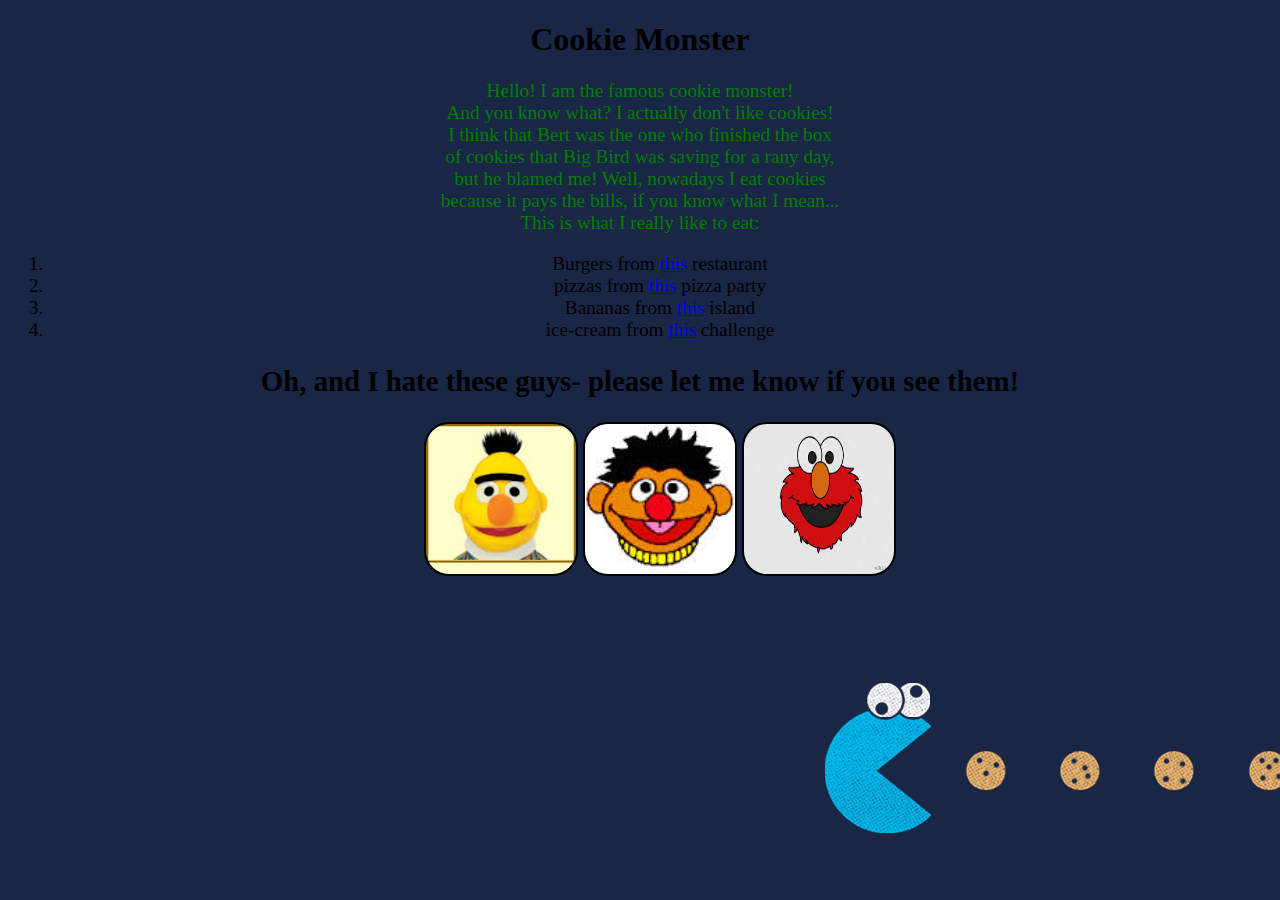
<file: public_html/index.html>
<!DOCTYPE html>
<html>
	<head>
		<!-- meta information about the page: include scripts, instruct the browser where to find style sheets, provide meta information, and more -->
		<!-- <title>, <style>, <meta>, <link>, <script>, <noscript>, and <base> -->
		
		<meta content="text/html;charset=utf-8" http-equiv="Content-Type">
		

		<link rel="stylesheet" type="text/css" href="general.css">
		<link rel="stylesheet" type="text/css" href="images.css">
		
		
		<!-- will be displayed on the bar -->
		<title> Cookie Monster </title>
		
		<meta name="author" content="Moshe Leon">
	</head>	

	<body style="background-image: url('background.png')">


		<h1 class=center> Cookie Monster </h1>  

		<div class=center id=about_me>			
			<p>
			  Hello! I am the famous cookie monster! <br> 
			  And you know what? I actually don't like cookies! <br>
			  I think that Bert was the one who finished the box <br>
			  of cookies that Big Bird was saving for a rany day, <br>
			  but he blamed me! Well, nowadays I eat cookies <br> 
			  because it pays the bills, if you know what I mean... <br> 
			  This is what I really like to eat:
			</p>			
		</div>
		<div class=center id=like_to_eat>
			
				<ol>
				  <li> 
				    Burgers from <a href="http://www.hahastop.com/pictures/Amazing_Huge_Burger.htm">this</a> restaurant
				  </li>
				  <li>
				    pizzas from <a href="http://www.supersizedmeals.com/food/article.php/20070604-Giant_Pizza_Party">this</a> pizza party
				  </li>
				  <li> 
				    Bananas from <a href="http://sofitandsogreen.blogspot.com/2013/12/my-trip-to-banana-island.html">this</a> island
				  </li>
				  <li> ice-cream from <a href="http://www.dailymail.co.uk/news/article-2167197/Heston-Blumenthal-unveils-worlds-largest-ice-cream.html">this</a>   						challenge 
				  </li>
				</ol>
			
		</div>
		<div class=center id=hate_list>
			<h2> Oh, and I hate these guys- please let me know if you see them! </h2>
			
				<ul>
				  <li> <img src="bert.jpeg" alt="bert" style="width:150px;height:150px"> </li>
				  <li> <img src="ernie.jpeg" alt="ernie" style="width:150px;height:150px"> </li>
				  <li> <img src="elmo.jpeg" alt="elmo" style="width:150px;height:150px"> </li>
				</ul>
			
		</div>
	</body>
</html>

<!-- title, link, div, a, ul/ol, li, img, p, h1/h2/h3/h4  -->
</file>
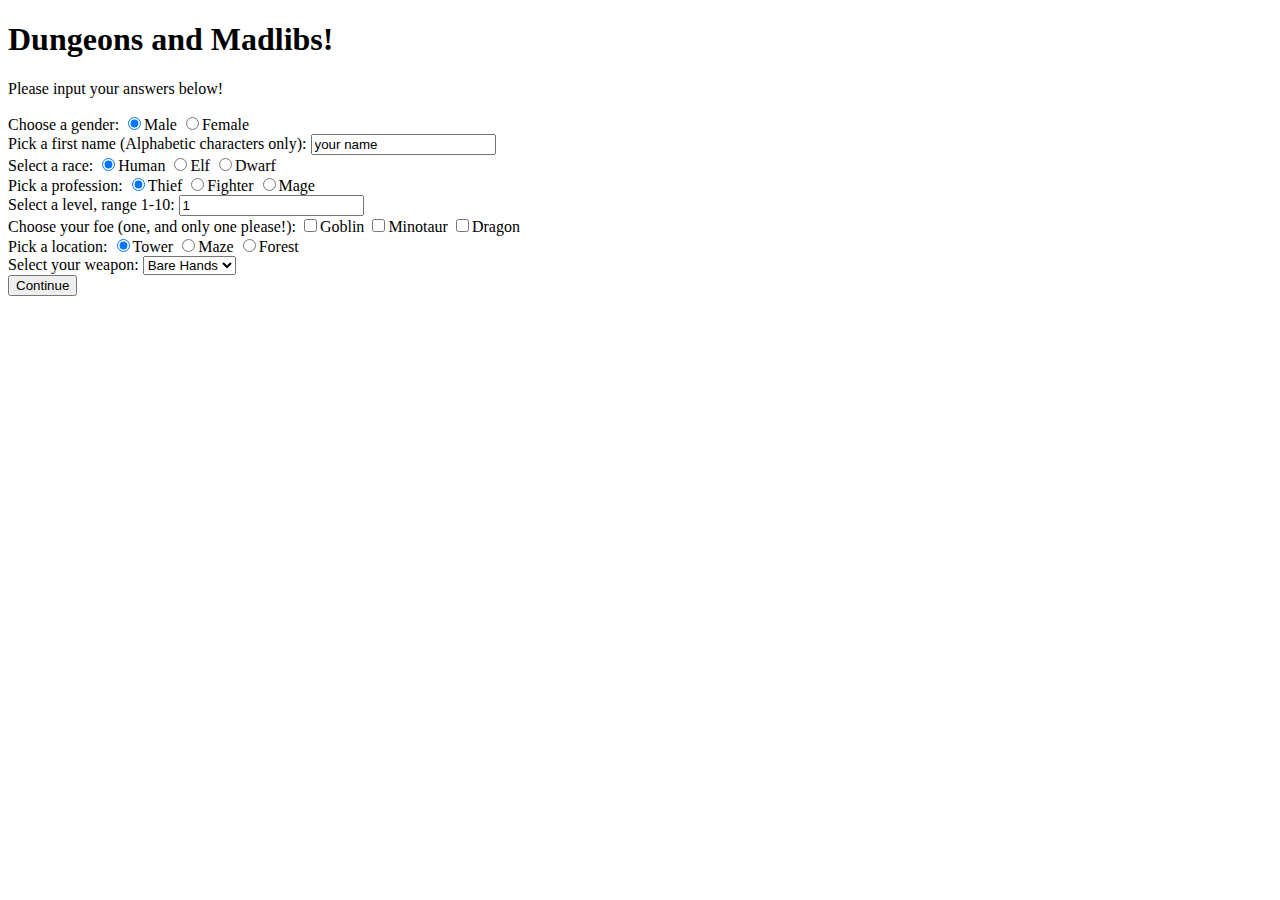
<file: public_html/madlib.html>
<!DOCTYPE html>
<html>
    <head>
        <meta charset="utf-8">
        <title>Madlib!</title>
        <meta name="description" content="">
        <meta name="viewport" content="width=device-width">
    </head>
    <body>
	<form id="madlib-input">
	    <h1> Dungeons and Madlibs! </h1>
	    <p>Please input your answers below!</p>
	    <!-- inputs... -->
	
	    Choose a gender:
	    <input id="gend1" type="radio" name="gender" value="male" checked>Male
	    <input id="gend2" type="radio" name="gender" value="female">Female<br>
	
	    Pick a first name (Alphabetic characters only):
	    <input id="nam" type="text" name="name" value="your name"><br>

	    Select a race: 
	    <input id="race1" type="radio" name="race" value="human" checked>Human
	    <input id="race2" type="radio" name="race" value="elf">Elf
	    <input id="race3" type="radio" name="race" value="dwarf">Dwarf<br>

	    Pick a profession: 
	    <input id="prof1" type="radio" name="profession" value="thief" checked>Thief
	    <input id="prof2" type="radio" name="profession" value="fighter">Fighter
	    <input id="prof3" type="radio" name="profession" value="mage">Mage<br>
	
	    Select a level, range 1-10:
            <input id="lev" type="text" name="level" min="1" max="10" step="1" value="1"><br>
	
	    Choose your foe (one, and only one please!):
	    <input id="foe1" type="checkbox" name="foes" value="goblin">Goblin
            <input id="foe2" type="checkbox" name="foes" value="minotaur">Minotaur
            <input id="foe3" type="checkbox" name="foes" value="dragon">Dragon<br>

	    Pick a location:
	    <input id="loc1" type="radio" name="location" value="tower" checked>Tower
	    <input id="loc2" type="radio" name="location" value="maze">Maze
	    <input id="loc3" type="radio" name="location" value="forest">Forest<br>

	    Select your weapon:
	    <select id="weapon" name="weapon">
		<option value="bare hands" selected="selected"> Bare Hands </option>	        
		<option value="wand">  Wand       </option>
	        <option value="sword"> Sword      </option>
	        <option value="axe">   Axe        </option>
	    </select><br>

            <input id="subm" type="submit" value="Continue">
		
	</form>
		
	<div id="madlib-output" style="display:none;">
	    <h3> And so the legend begins... </h3> <br>
	    Once upon a time, there was a <span id=one></span>, <span id=two></span> <span id=three></span> the <span id=four></span>. <br>
	    <span id=five></span> went to kill the <span id=six></span> which lived in the far, far <span id=seven></span>. <br>
	    Armed with <span id=eight></span> <span id=nine></span>, <span id=ten></span> approached the <span id=eleven></span>,
	    and tried to kill the <span id=twelve></span>. <br>
	    <span id=thirteen></span> <span id=fourteen></span>, because <span id=fifteen></span> was very <span id=sixteen></span>.<br>
	    The end! <br>
	    
	</div>

        <script src="http://ajax.googleapis.com/ajax/libs/jquery/1.9.1/jquery.min.js"></script>
		<!-- Optionally include other scripts
        <script src="js/main.js"></script>
		-->

        <!-- You may add Javascript functions below -->
        <script>
	    function validate() {
		errors = [];
		selection = {};
	        //if ($("input:first").val() == "male") {
	        //    $("#madlib-output").text("input: correct");
		//}

		//validations start here

		// validating gender
		if( $('input[name=gender]:checked').length == 0 ){
		    errors += "Please pick a gender\n";
		}
		if( $('input[name=gender]:checked').length > 1 ){
		    errors += "You cannot select more than one gender\n";
		}
		if( $('input[name=gender]:checked').length == 1 ){
		    console.log("gender selected: " + $('input[name=gender]:checked').val());
		    selection['gender'] = $('input[name=gender]:checked').val();
		}
		// validating name, used http://stackoverflow.com/questions/14773421/regex-for-name-validation-with-atleast-one-alpahbeta-z + modifications
		if( /^\s*[a-zA-Z]*[a-zA-Z]+[a-zA-Z]*\s*$/.test($('input[name=name]').val() ) ){
		    console.log("name selected: " + $('input[name=name]').val().trim());
		    selection['name'] = $('input[name=name]').val().trim();
		} else {
			errors += "The name you enterred is wrong- please verify it is a single, alphabetic composed name\n";
		}

		// validating race
		if( $('input[name=race]:checked').length == 0 ){
		    errors += "Please pick a race\n";
		}
		if( $('input[name=race]:checked').length > 1 ){
		    errors += "You cannot select more than one race\n";
		}
		if( $('input[name=race]:checked').length == 1 ){
		    console.log("race selected: " + $('input[name=race]:checked').val());
		    selection['race'] = $('input[name=race]:checked').val();
		}

		// validating profession
		if( $('input[name=profession]:checked').length == 0 ){
		    errors += "Please pick a profession\n";
		}
		if( $('input[name=profession]:checked').length > 1 ){
		    errors += "You cannot select more than one profession\n";
		}
		if( $('input[name=profession]:checked').length == 1 ){
		    console.log("profession selected: " + $('input[name=profession]:checked').val());
		    selection['profession'] = $('input[name=profession]:checked').val();
		    
		}

		// validating level, used http://stackoverflow.com/questions/18082/validate-decimal-numbers-in-javascript-isnumeric + modifications
		if(  (/^\s*-{0,1}\d*\.{0,1}\d+\s*$/.test($('input[name=level]').val() ))  &&  ($('input[name=level]').val() <= 10)   &&   ($('input[name=level]').val() > 0)  ){
		    console.log("level selected: " + $('input[name=level]').val().trim() );
		    selection['level'] = $('input[name=level]').val().trim();
		} else {
			errors += "The level you enterred is wrong- please verify it is a decimal number, between 1-10\n";
		}

		// validating foes
		if( $('input[name=foes]:checked').length == 0 ){
		    errors += "Please pick a foe\n";
		}
		if( $('input[name=foes]:checked').length > 1 ){
		    errors += "You cannot select more than one foe\n";
		}
		if( $('input[name=foes]:checked').length == 1 ){
		    console.log("foe selected: " + $('input[name=foes]:checked').val());
		    selection['foe'] = $('input[name=foes]:checked').val();
		}

		// validating location
		if( $('input[name=location]:checked').length == 0 ){
		    errors += "Please pick a location\n";
		}
		if( $('input[name=location]:checked').length > 1 ){
		    errors += "You cannot select more than one location\n";
		}
		if( $('input[name=location]:checked').length == 1 ){
		    console.log("location selected: " + $('input[name=location]:checked').val());
		    selection['location'] = $('input[name=location]:checked').val();
		}
		
		// validating weapon    
	        var weapon = $("#weapon").val();
		if( weapon != null && weapon == "bare hands" || weapon == "wand" || weapon == "sword" || weapon == "axe" ){ 
		    console.log("weapon selected: " + $("#weapon").val() );
		    selection['weapon'] = $("#weapon").val();
		} else { 
			errors += "Please select a weapon, even if it is just bare hands!\n";
		}
		
		console.log(errors);
		console.log(selection);	
		
		if(errors.length > 0){
		    alert(errors);
		    document.getElementById("madlib-output").style.display="none";
		}
		else { // let the story begin.... 
		    document.getElementById("madlib-output").style.display="inline";
		    
                    selection['gender'] == 'male' ? document.getElementById("one").innerHTML='hero' : document.getElementById("one").innerHTML='heroine'
		    selection['gender'] == 'male' ? document.getElementById("two").innerHTML='sir' : document.getElementById("two").innerHTML='lady' 
		    document.getElementById("three").innerHTML=selection['name'];   
		    
		    switch(selection['profession']){
		        case 'mage':
			    document.getElementById("four").innerHTML='mysterious';
			    break;
			case 'fighter':
                            console.log("got here");
			    document.getElementById("four").innerHTML='brave';
			    break;
			case 'thief':
			    document.getElementById("four").innerHTML='cunning';
			    break;
		    }

		    selection['gender'] == 'male' ? document.getElementById("five").innerHTML='He' : document.getElementById("five").innerHTML='She';		    
		    document.getElementById("six").innerHTML=selection['foe'];
		    document.getElementById("seven").innerHTML=selection['location'];
		    selection['gender'] == 'male' ? document.getElementById("eight").innerHTML='his' : document.getElementById("eight").innerHTML='her';
		    document.getElementById("nine").innerHTML=selection['weapon'];
		    selection['gender'] == 'male' ? document.getElementById("ten").innerHTML='he' : document.getElementById("ten").innerHTML='she';
		    document.getElementById("eleven").innerHTML=selection['location'];
		    document.getElementById("twelve").innerHTML=selection['foe'];
		    selection['gender'] == 'male' ? document.getElementById("thirteen").innerHTML='He' : document.getElementById("thirteen").innerHTML='She';
		    selection['gender'] == 'male' ? document.getElementById("fifteen").innerHTML='he' : document.getElementById("fifteen").innerHTML='she';
		    
		    if( selection['level'] < 5 ){
			document.getElementById("fourteen").innerHTML=['lost'];
			document.getElementById("sixteen").innerHTML=['inexperienced'];
		    } else {
			document.getElementById("fourteen").innerHTML=['won'];
			document.getElementById("sixteen").innerHTML=['experienced'];
		    }
		    
			
		}

		return false;
	    }// end validate()

	    $(document).ready(function() {
		$("#madlib-input").submit(validate);
		console.log("ready!");
	    });
        </script>
    </body>
</html>
<!-- text field, numeric text field, radio buttons, More than 1 checkbox, select input, label tags for all inputs, submit input, 
     on submit, write javascript that checks the input, Make sure all inputs are filled in, Make sure numeric field only has numbers
    (even if numeric input), Do not display story if there are errors, after validating insert HTML into the page to write your story 
-->
</file>
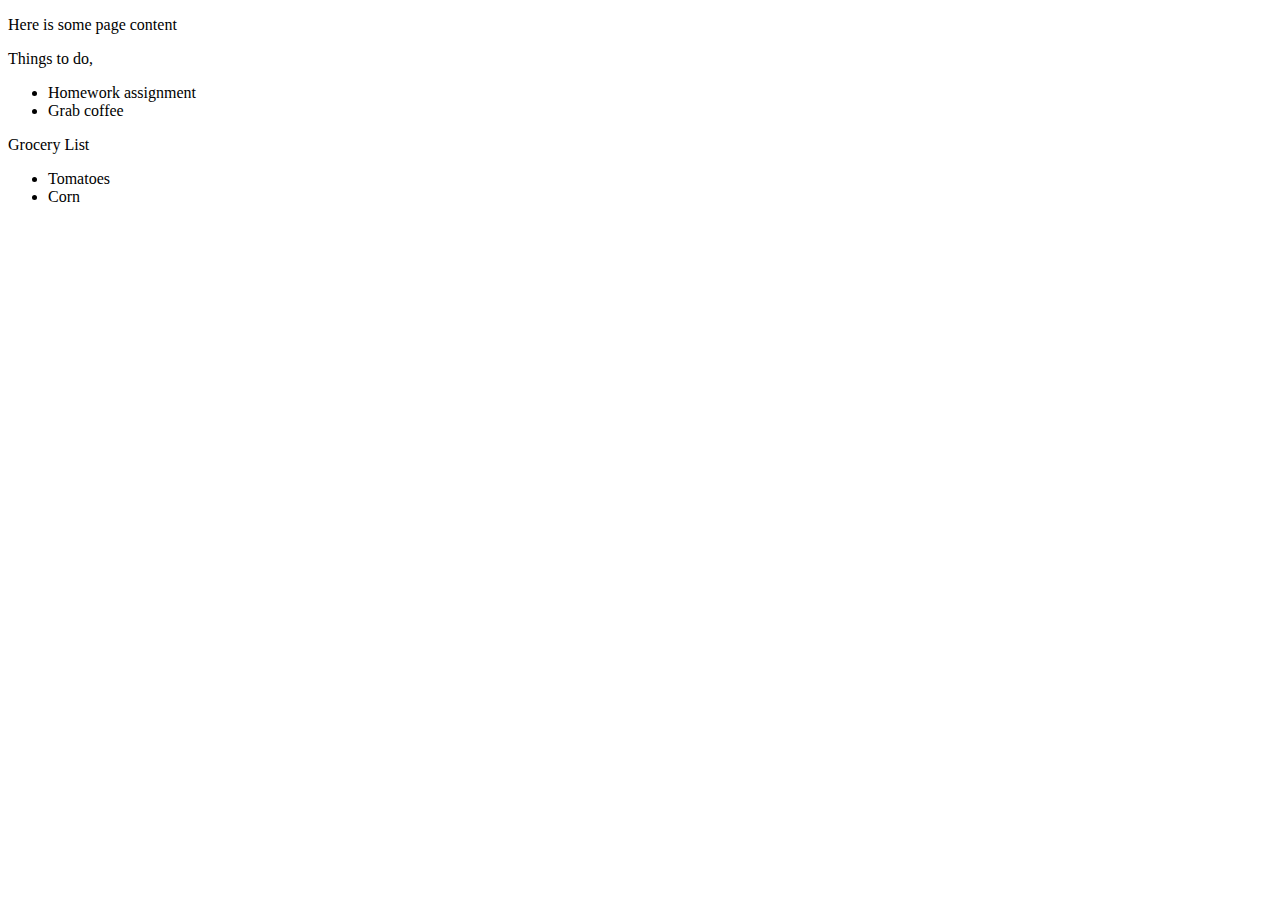
<file: public_html/todo.html>
<!DOCTYPE html>
<html>
    <head>
        <title>TODO example</title>
    </head>
    <body>
        <p>Here is some page content</p>
		<p>Things to do,</p>
		<ul id="to-do-list">
			<li class="item">Homework assignment
			<li class="item">Grab coffee
		</ul>

		<p>Grocery List</p>
		<ul>
			<li class="item">Tomatoes
			<li class="item">Corn
		</ul>

        <script src="http://ajax.googleapis.com/ajax/libs/jquery/1.9.1/jquery.min.js"></script>
    </body>
</html>
</file>
<file: public_html/general.css>
/* general css */

.center {
    text-align: center;
}

#about_me {
	color: green;
}

#hate_list, #like_to_eat {
	font-size: 120%;
}

p {
    font-size: 120%;
}

ul li { display: inline-block}
</file>
<file: public_html/images.css>
/* images css */

img {
    border: 2px solid;
    border-radius: 25px;
}
</file>
